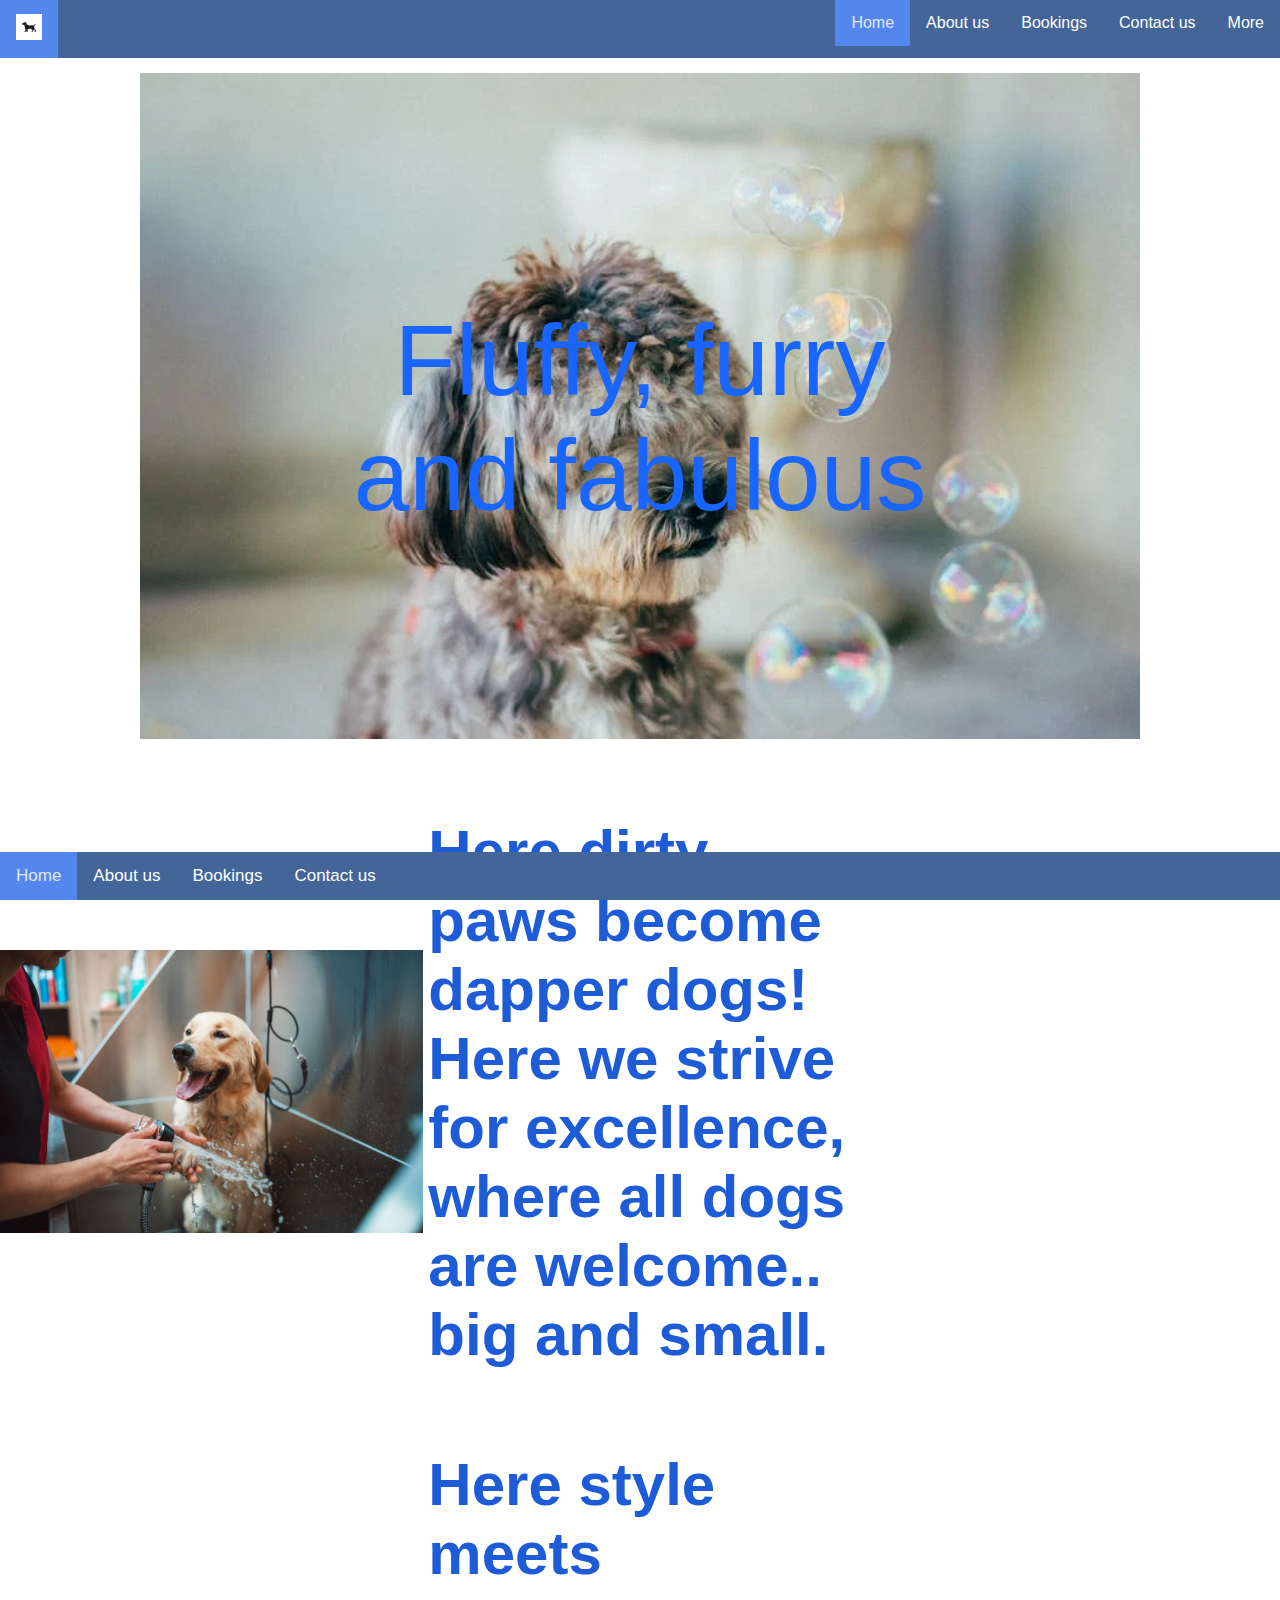
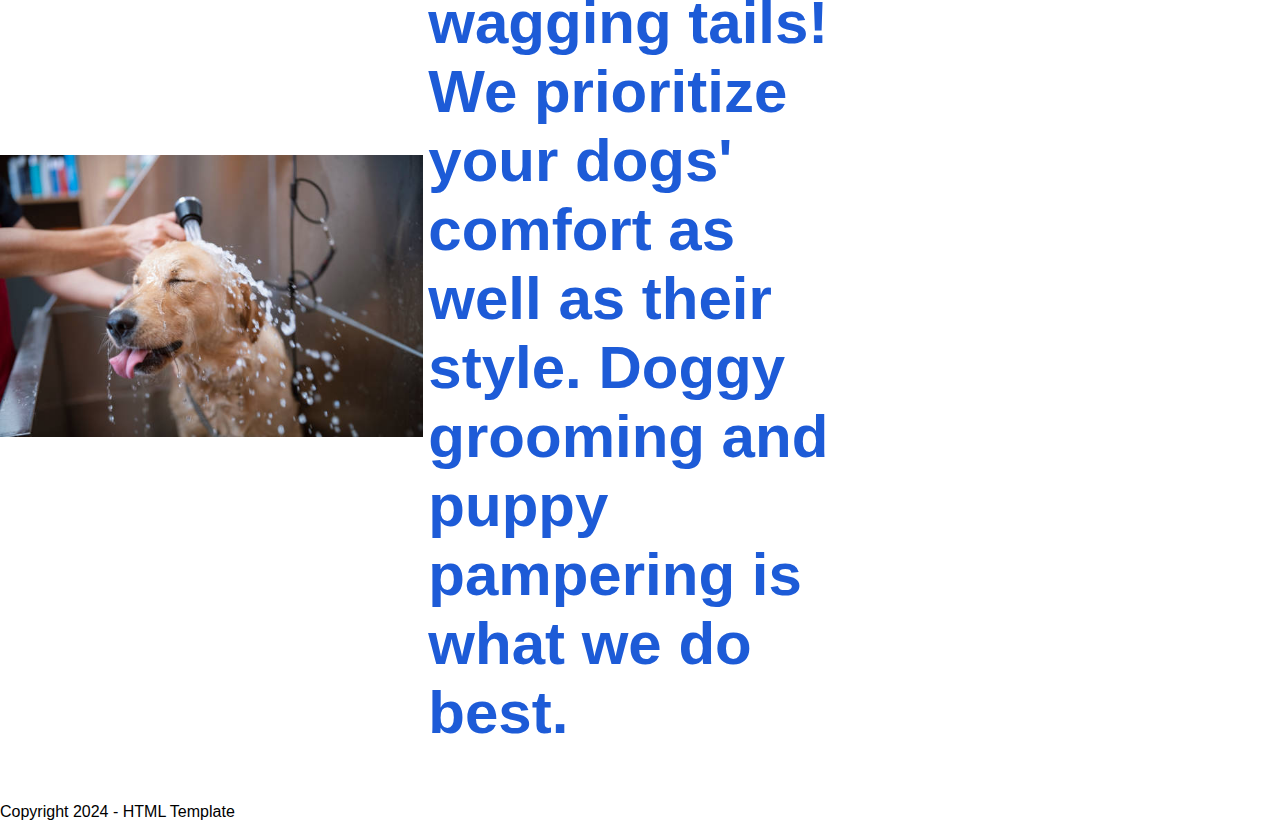
<file: index.html>
<!DOCTYPE html>   <!--type of html-->
<html lang="en">  <!--html starts here-->
<head>            <!--admin section-->

    <meta charset="UTF-8"> <!--types of characters -->
    <meta http-equiv="X-UX-Compatible" content="IE-edge">
    <meta name="viewport" content="width-device-width, initial-scale-1.0"> 
    <meta name="keywords" content="HTML, CSS, Template, Bootstrap"> <!--search words-->
    <meta name="author" content="Carla Grove 241095">

    <title>HTML One Page Website </title>

    <!--Link bootstrap-->
    <!--Link javascript-->
    <!--Link Google font files-->
    <!--Link Css-->

    <link rel="stylesheet" href="css/main.css">

</head>
<body>
    <nav>
         <div class="topNav">

            <a href="index.html"><img src="assets/images/logo.jpg" width="26px"></a>

            <div class="topNavRight">
              <a class="active" href="index.html">Home</a>
              <a href="pages/about.html">About us</a>
              <a href="pages/bookings.html">Bookings</a>
              <a href="pages/contact.html">Contact us</a>

              <div class="dropdown">
                <button class="dropbutton">More
                    <i class="fa fa-caret-down"></i>
                </button>
                <div class="dropdown-content">
                    <a href="pages/reviews.html">Reviews</a>
                    <a href="pages/map.html">Locations</a>
                    <a href="pages/products.html">Products</a>
                </div>

                
            </div>

        
         </div>

         





            </div>

            



    </nav>




    <header>
   
       
    </header>




    <section>
        <div class="imgTextOverlay">
            <img src="assets/images/fur, fluff and fabulous.webp">
            <div class="center">Fluffy, furry and fabulous</div>
        </div>
    </section>





    <section>

        <div class="container">
            <div class="image">
                <img src="assets/images/golden having a bath 2.jpg">

            </div>

            <div class="text">
                <h1> Here dirty paws become dapper dogs! 
                    Here we strive for excellence, where all dogs are welcome.. big and small. </h1>
            </div>
        </div>
        
    </section>




    <section>

        <div class="container2">
            <div class="image2">
                <img src="assets/images/golden having a bath.jpg">

            </div>

            <div class="text2">
                <h1>Here style meets wagging tails! 
                    We prioritize your dogs' comfort as well as their style. 
                    Doggy grooming and puppy pampering is what we do best. </h1>
            </div>
        </div>
        
    </section>

    <section>
        
    </section>

    <section>

        

    </section>

    <footer>
        <p>Copyright 2024 - HTML Template</p>

        <div class="navBar2">
            <a class="active" href="index.html">Home</a>
              <a href="pages/about.html">About us</a>
              <a href="pages/bookings.html">Bookings</a>
              <a href="pages/contact.html">Contact us</a>


        </div>



    </footer>




</body>
</html>
</file>
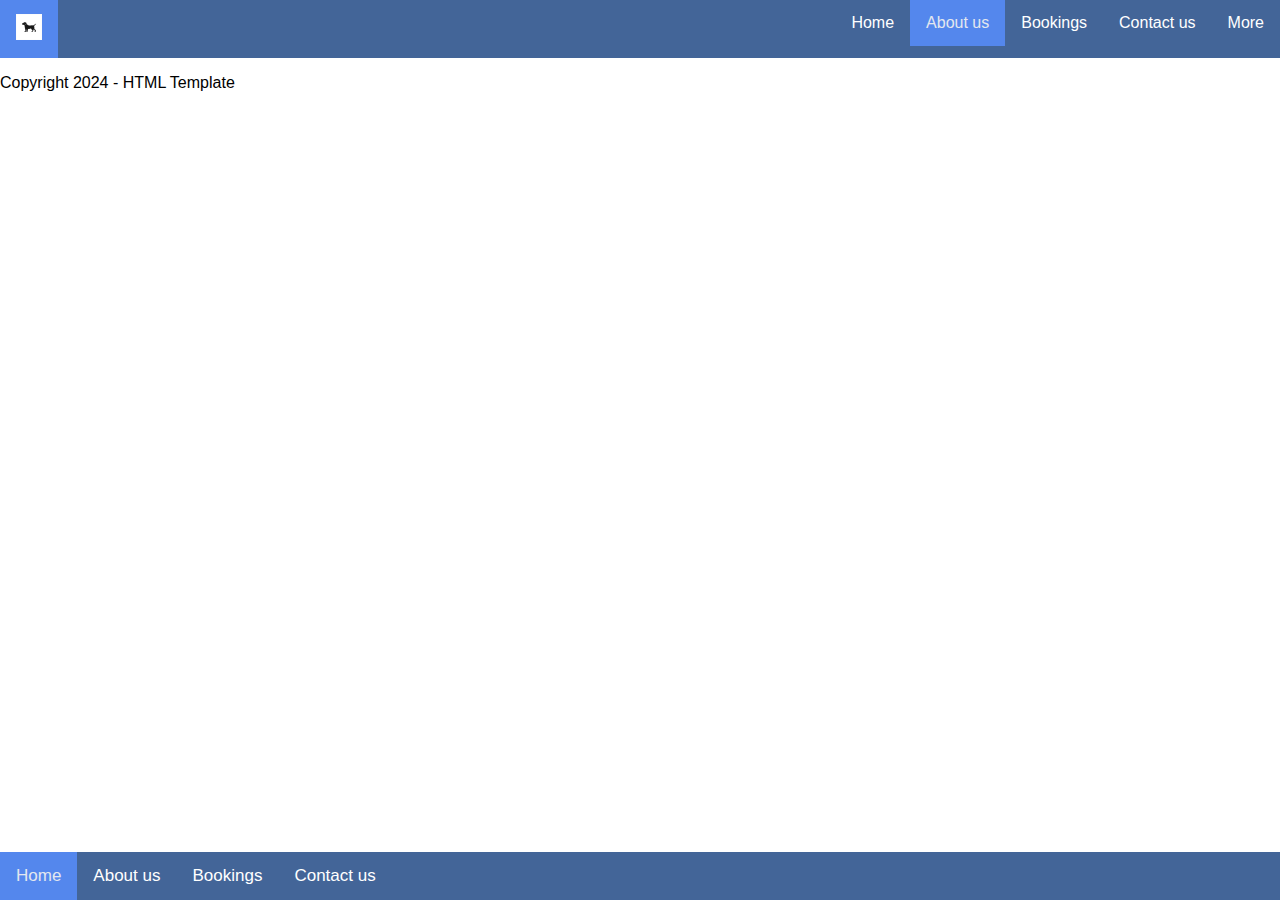
<file: pages/about.html>
<!DOCTYPE html>   <!--type of html-->
<html lang="en">  <!--html starts here-->
<head>            <!--admin section-->

    <meta charset="UTF-8"> <!--types of characters -->
    <meta http-equiv="X-UX-Compatible" content="IE-edge">
    <meta name="viewport" content="width-device-width, initial-scale-1.0"> 
    <meta name="keywords" content="HTML, CSS, Template, Bootstrap"> <!--search words-->
    <meta name="author" content="Carla Grove 241095">

    <title>HTML One Page Website </title>

    <!--Link bootstrap-->
    <!--Link javascript-->
    <!--Link Google font files-->
    <!--Link Css-->

    <link rel="stylesheet" href="../css/main.css">

</head>
<body>
    <nav>
         <div class="topNav">

            <a href="index.html"><img src="../assets/images/logo.jpg" width="26px"></a>


            <div class="topNavRight">
              <a href="../index.html">Home</a>
              <a class="active" href="about.html">About us</a>
              <a href="bookings.html">Bookings</a>
              <a href="contact.html">Contact us</a>

              <div class="dropdown">
                <button class="dropbutton">More
                    <i class="fa fa-caret-down"></i>
                </button>
                <div class="dropdown-content">
                    <a href="Reviews">Reviews</a>
                    <a href="Map">Locations</a>
                    <a href="Products">Products</a>
                </div>

            </div>
         </div>
    </nav>

    <header>
   
       
    </header>

    <section class="text">
        
    </section>

    <section>
        
    </section>

    <section>
        
    </section>

    <section>

        

    </section>

    <footer>
        <p>Copyright 2024 - HTML Template</p>

        <div class="navBar2">
            <a class="active" href="index.html">Home</a>
              <a href="pages/about.html">About us</a>
              <a href="pages/bookings.html">Bookings</a>
              <a href="pages/contact.html">Contact us</a>


        </div>

    </footer>




</body>
</html>
</file>
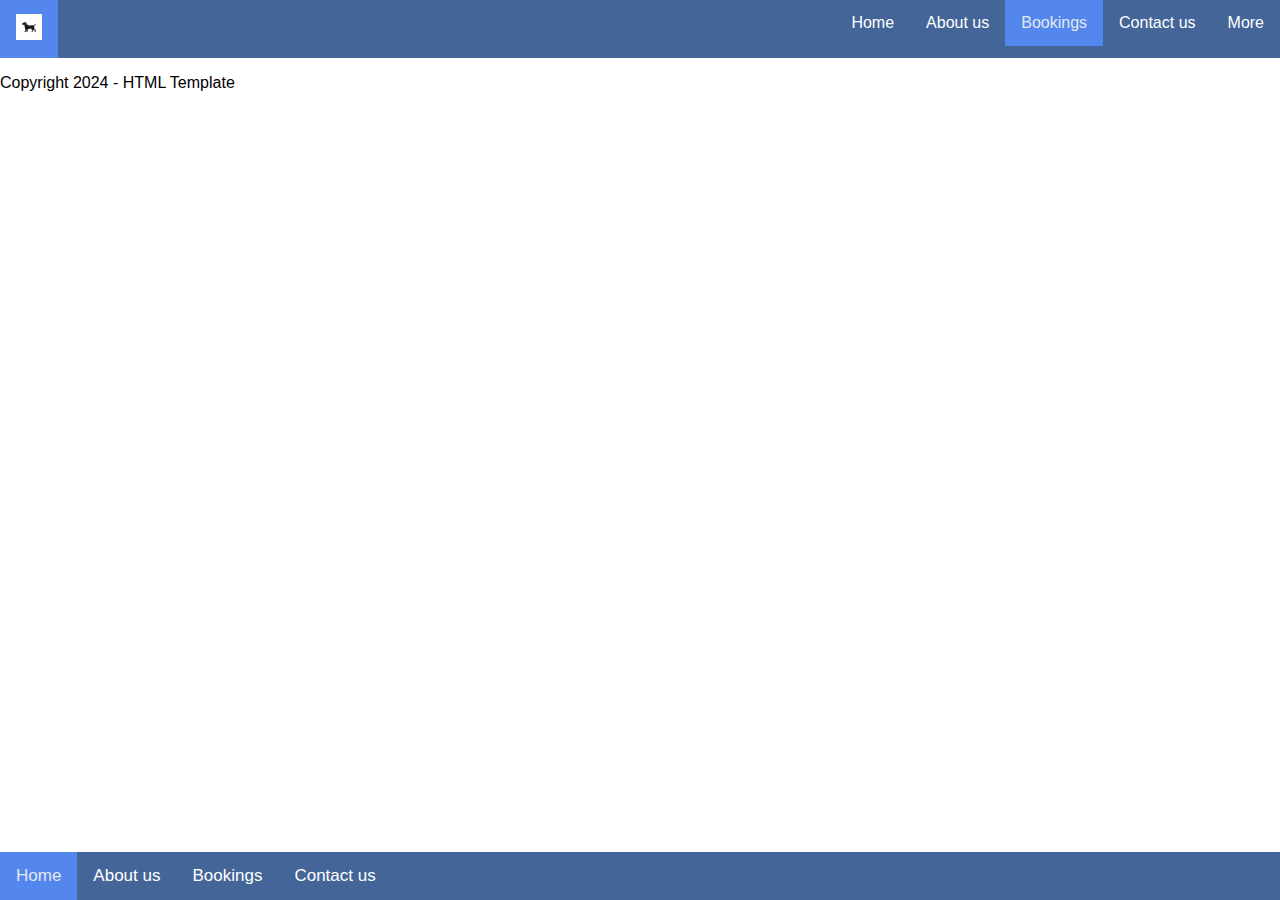
<file: pages/bookings.html>
<!DOCTYPE html>   <!--type of html-->
<html lang="en">  <!--html starts here-->
<head>            <!--admin section-->

    <meta charset="UTF-8"> <!--types of characters -->
    <meta http-equiv="X-UX-Compatible" content="IE-edge">
    <meta name="viewport" content="width-device-width, initial-scale-1.0"> 
    <meta name="keywords" content="HTML, CSS, Template, Bootstrap"> <!--search words-->
    <meta name="author" content="Carla Grove 241095">

    <title>HTML One Page Website </title>

    <!--Link bootstrap-->
    <!--Link javascript-->
    <!--Link Google font files-->
    <!--Link Css-->

    <link rel="stylesheet" href="../css/main.css">

</head>
<body>
    <nav>
         <div class="topNav">

            <a href="index.html"><img src="../assets/images/logo.jpg" width="26px"></a>


            <div class="topNavRight">
              <a href="../index.html">Home</a>
              <a href="about.html">About us</a>
              <a class="active" href="bookings.html">Bookings</a>
              <a href="contact.html">Contact us</a>

              <div class="dropdown">
                <button class="dropbutton">More
                    <i class="fa fa-caret-down"></i>
                </button>
                <div class="dropdown-content">
                    <a href="Reviews">Reviews</a>
                    <a href="Map">Locations</a>
                    <a href="Products">Products</a>
                </div>

            </div>
         </div>
    </nav>

    <header>
   
       
    </header>

    <section class="text">
        
    </section>

    <section>
        
    </section>

    <section>
        
    </section>

    <section>

        

    </section>

    <footer>
        <p>Copyright 2024 - HTML Template</p>

        <div class="navBar2">
            <a class="active" href="index.html">Home</a>
              <a href="pages/about.html">About us</a>
              <a href="pages/bookings.html">Bookings</a>
              <a href="pages/contact.html">Contact us</a>


        </div>

    </footer>




</body>
</html>
</file>
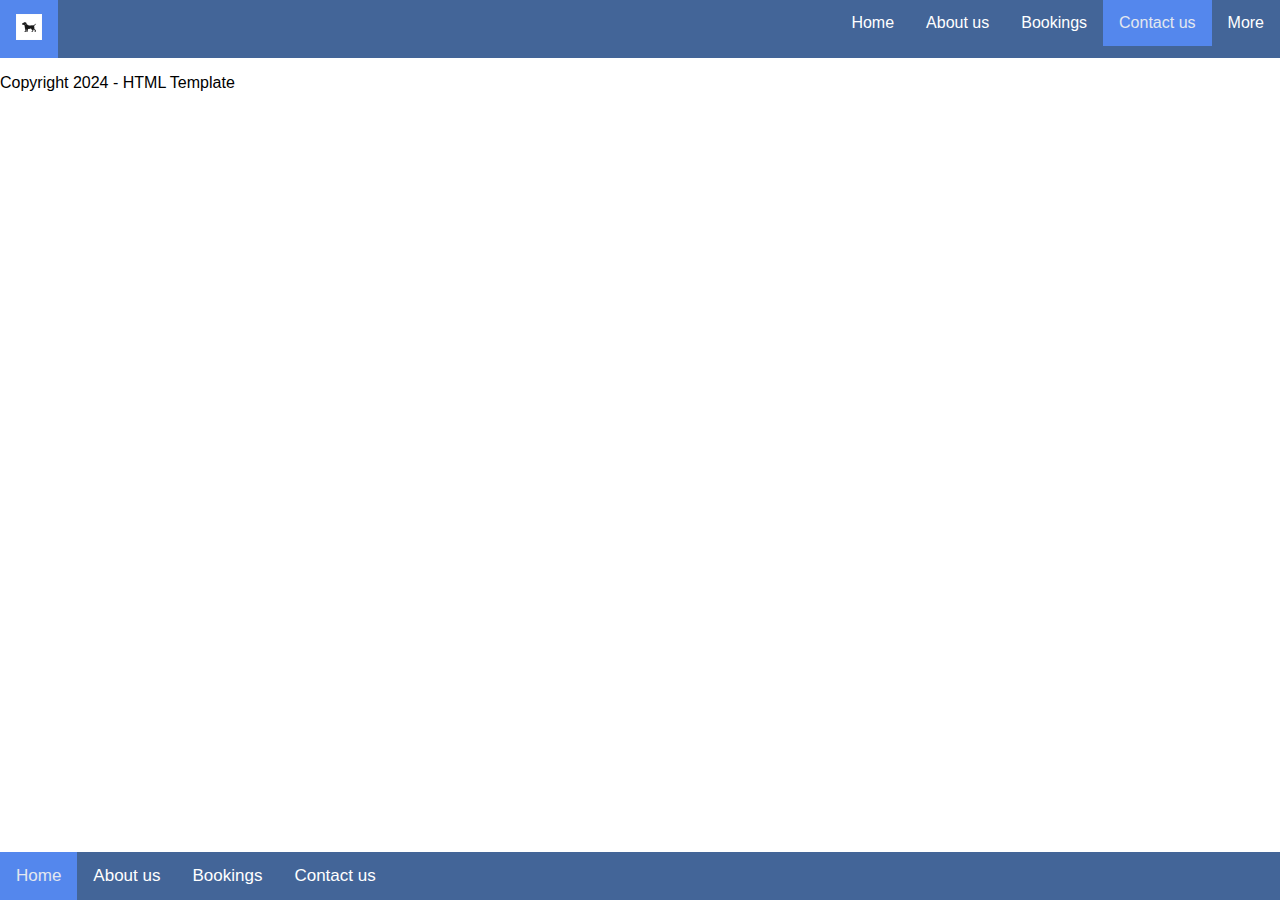
<file: pages/contact.html>
<!DOCTYPE html>   <!--type of html-->
<html lang="en">  <!--html starts here-->
<head>            <!--admin section-->

    <meta charset="UTF-8"> <!--types of characters -->
    <meta http-equiv="X-UX-Compatible" content="IE-edge">
    <meta name="viewport" content="width-device-width, initial-scale-1.0"> 
    <meta name="keywords" content="HTML, CSS, Template, Bootstrap"> <!--search words-->
    <meta name="author" content="Carla Grove 241095">

    <title>HTML One Page Website </title>

    <!--Link bootstrap-->
    <!--Link javascript-->
    <!--Link Google font files-->
    <!--Link Css-->

    <link rel="stylesheet" href="../css/main.css">

</head>
<body>
    <nav>
         <div class="topNav">

            <a href="index.html"><img src="../assets/images/logo.jpg" width="26px"></a>


            <div class="topNavRight">
              <a href="../index.html">Home</a>
              <a href="about.html">About us</a>
              <a href="bookings.html">Bookings</a>
              <a class="active" href="contact.html">Contact us</a>

              <div class="dropdown">
                <button class="dropbutton">More
                    <i class="fa fa-caret-down"></i>
                </button>
                <div class="dropdown-content">
                    <a href="Reviews">Reviews</a>
                    <a href="Map">Locations</a>
                    <a href="Products">Products</a>
                </div>

            </div>
         </div>
    </nav>

    <header>
   
       
    </header>

    <section class="text">
        
    </section>

    <section>
        
    </section>

    <section>
        
    </section>

    <section>

        

    </section>

    <footer>
        <p>Copyright 2024 - HTML Template</p>

        <div class="navBar2">
            <a class="active" href="index.html">Home</a>
              <a href="pages/about.html">About us</a>
              <a href="pages/bookings.html">Bookings</a>
              <a href="pages/contact.html">Contact us</a>


        </div>

    </footer>




</body>
</html>
</file>
<file: css/main.css>
body { 
    margin: 0;
    font-family: Arial, Helvetica, sans-serif;
}

.topNav{
    overflow: hidden;
    background-color: #436598;
}

.topNav a {
    float: left;
    color: white;
    text-align: center;
    padding: 14px 16px;
    text-decoration: none;
    font-size: 17px;
}

.topNavRight {
    float: right;
}

.topNav a:hover {
    background-color: #245ed3;
    color: black;
}

.topNav a.active {
    background-color: #5487ed;
    color: #e3e7ef;
}

.topNav {
    overflow: hidden;
    background-color: #436598;
    font-family: Arial, Helvetica, sans-serif;
}

.topNav a {
    float: left;
    font-size: 16px;
    color: white;
    text-align: center;
    padding: 14px 16px;
    text-decoration: none;
}

.dropdown {
    float: left;
    overflow: hidden;
}

.dropdown .dropbutton {
    font-size: 16px;
    border: none;
    outline: none;
    color: white;
    padding: 14px 16px;
    background-color: inherit;
    font-family: inherit;
    margin: 0;
}

.topNav a:hover, .dropdown:hover .dropbutton {
    background-color: #5487ed;
}

.dropdown-content {
    display: none;
    position: absolute;
    background-color: #436598;
    min-width: 160px;
    box-shadow: 0px 8px 16px 0px rgba(0,0,0,0.2);
    z-index: 1;
}

.dropdown-content a {
    float: none;
    color: black;
    padding: 12px 16px;
    text-decoration: none;
    display: block;
    text-align: left;
}

.dropdown-content a:hover {
    background-color: #5487ed;
}

.dropdown:hover .dropdown-content {
    display: block;
}

.imgTextOverlay{
    position: relative;
    padding: 15px;
    text-align: center;
    color: #1865ff;
    font-size: 100px;
}

.imgTextOverlay img{
    width: 80%;
}

.center{
    position: absolute;
    top: 50%;
    left: 50%;
    transform: translate(-50%, -50%);
}

.container {
    display: grid;
    align-items: center;
    grid-template-columns: 1fr 1fr 1fr;
    column-gap: 5px;
}

img {
    max-width: 100%;
    max-height: 100%;
}

.text {
    font-size: 30px;
    color: #1d5bd7;
}

.container2 {
    display: grid;
    align-items: center;
    grid-template-columns: 1fr 1fr 1fr;
    column-gap: 5px;
}

img {
    max-width: 100%;
    max-height: 100%;
}

.text2 {
    font-size: 30px;
    color: #1d5bd7;
}

.navBar2 {
    overflow: hidden;
    background-color: #436598;
    position: fixed;
    bottom: 0%;
    width: 100%;
}

.navBar2 a {
    float: left;
    display: block;
    color: white;
    text-align: center;
    padding: 14px 16px;
    text-decoration: none;
    font-size: 17px;
}

.navBar2 a:hover {
    background-color: #245ed3;
    color: black;
}

.navBar2 a.active {
    background-color: #5487ed;
    color: #e3e7ef;
}
</file>
